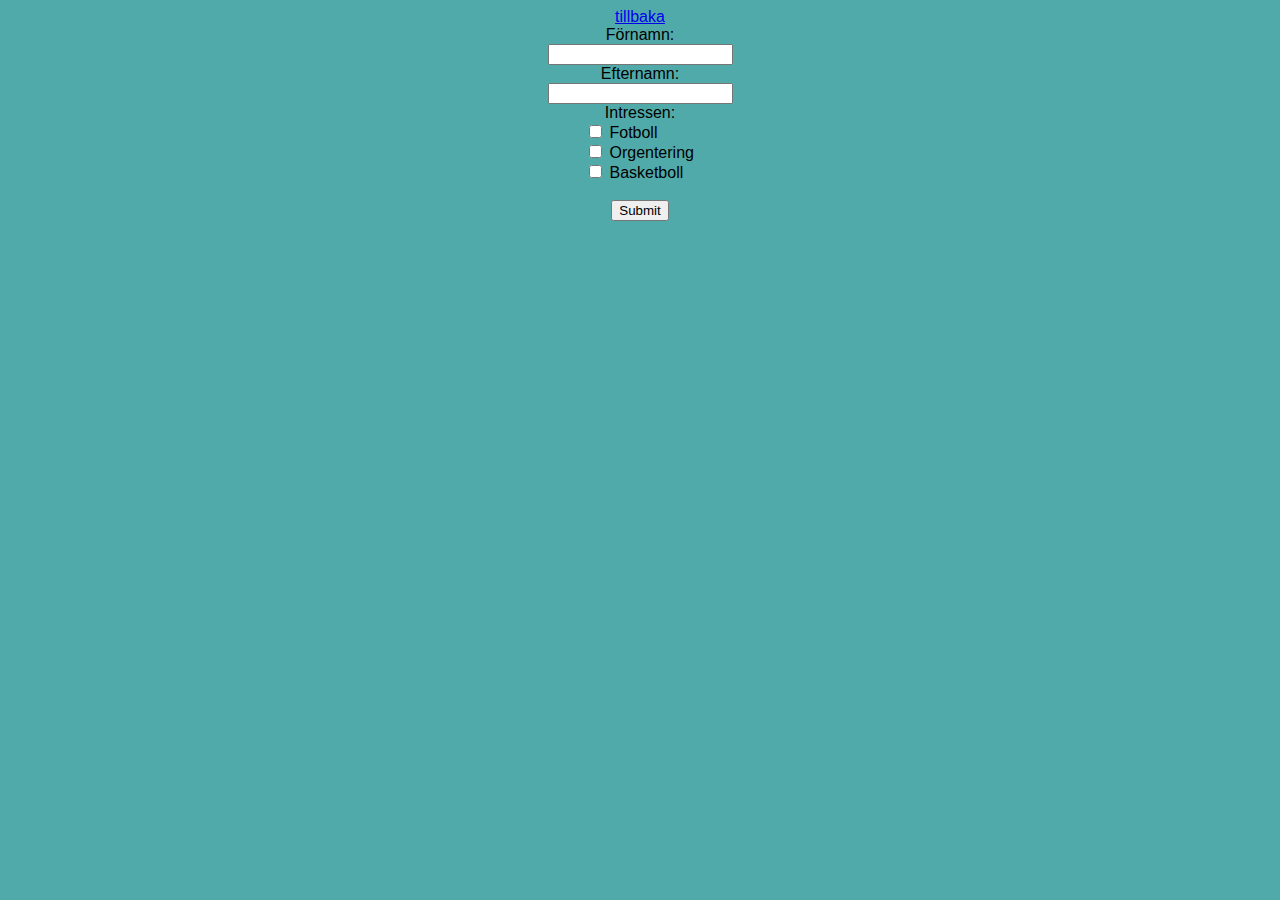
<file: dejting-formular.html>
<!DOCTYPE html>
<html lang="en">
<head>
    <meta charset="UTF-8">
    <meta http-equiv="X-UA-Compatible" content="IE=edge">
    <meta name="viewport" content="width=device-width, initial-scale=1.0">
    <title>Dejting - Formulär</title>
    <link rel="stylesheet" href="styles.css">
</head>
<body>
    <nav>

<a href="index.html">tillbaka</a>

    </nav>
    
    <form action="/action_page.php">
       
               
          
            <label for="fname">Förnamn:</label><br>
            <input type="text" id="fname" name="fname"><br>
            <label for="lname">Efternamn:</label><br>
            <input type="text" id="lname" name="lname">
            
          

    

    <br>

    
      Intressen:
      <br>
        <section style="background-color: #51AAAA; text-align: left; width:110px; margin:auto;">
        <input type="checkbox" id="fotboll" name="fotboll">
        <label for="fotboll"> Fotboll</label><br>
        <input type="checkbox" id="Orgentering" name="Orgentering">
        <label for="Orgentering"> Orgentering</label><br>
        <input type="checkbox" id="Basketboll" name="Basketboll">
        <label for="Basketboll"> Basketboll</label>
      </section>
      <br>

        <input type="submit" value="Submit">
      </form>

</body>
</html>
</file>
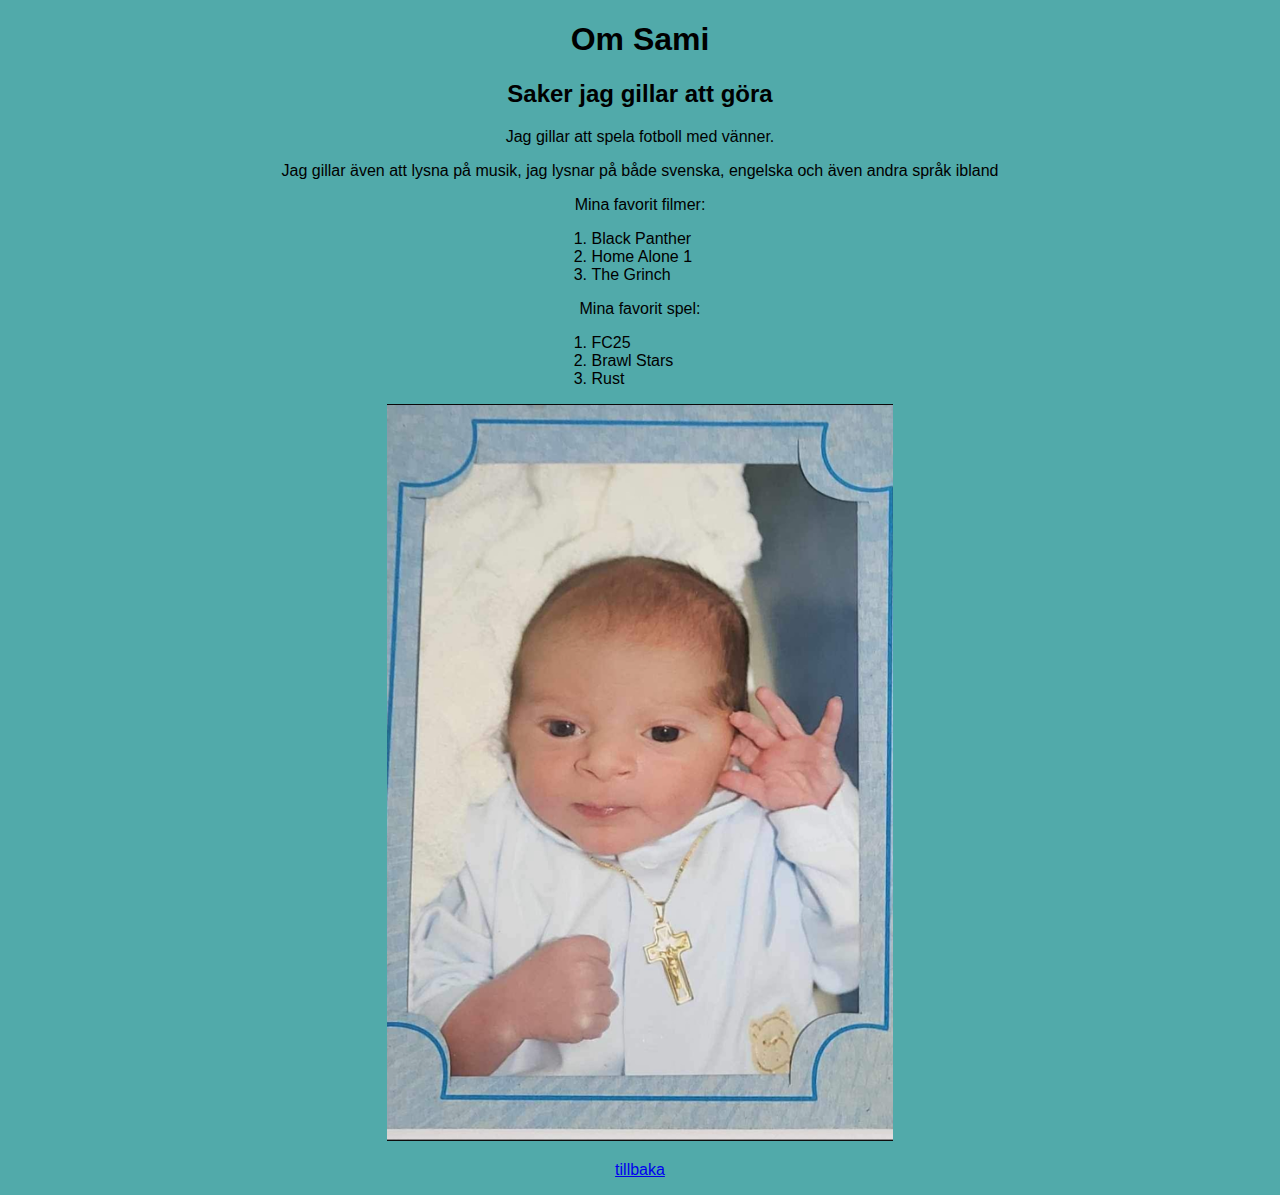
<file: om-mig.html>
<!DOCTYPE html>
<html lang="sv">
<head>
    <meta charset="UTF-8">
    <title>Om Mig</title>
    <link rel="stylesheet" href="styles.css">
</head>
<body>
    <h1>Om Sami </h1>
    <h2>Saker jag gillar att göra </h2>
    <p>Jag gillar att spela fotboll med vänner.</p>
    <p>Jag gillar även att lysna på musik, jag lysnar på både svenska, engelska och även andra språk ibland </p>
    <p>Mina favorit filmer: </p>
    <ol>
        <li>Black Panther</li>
        <li>Home Alone 1</li>
        <li>The Grinch</li>
    </ol>
    <p>Mina favorit spel:</p>
    <ol>
        <li>FC25</li>
        <li>Brawl Stars</li>
        <li>Rust</li>
    </ol>
    <img src="mig.jpg" alt="Min Bild" style="max-width: 40%;">

    <p><a href="index.html">tillbaka</a></p>
</body>


</html>
</file>
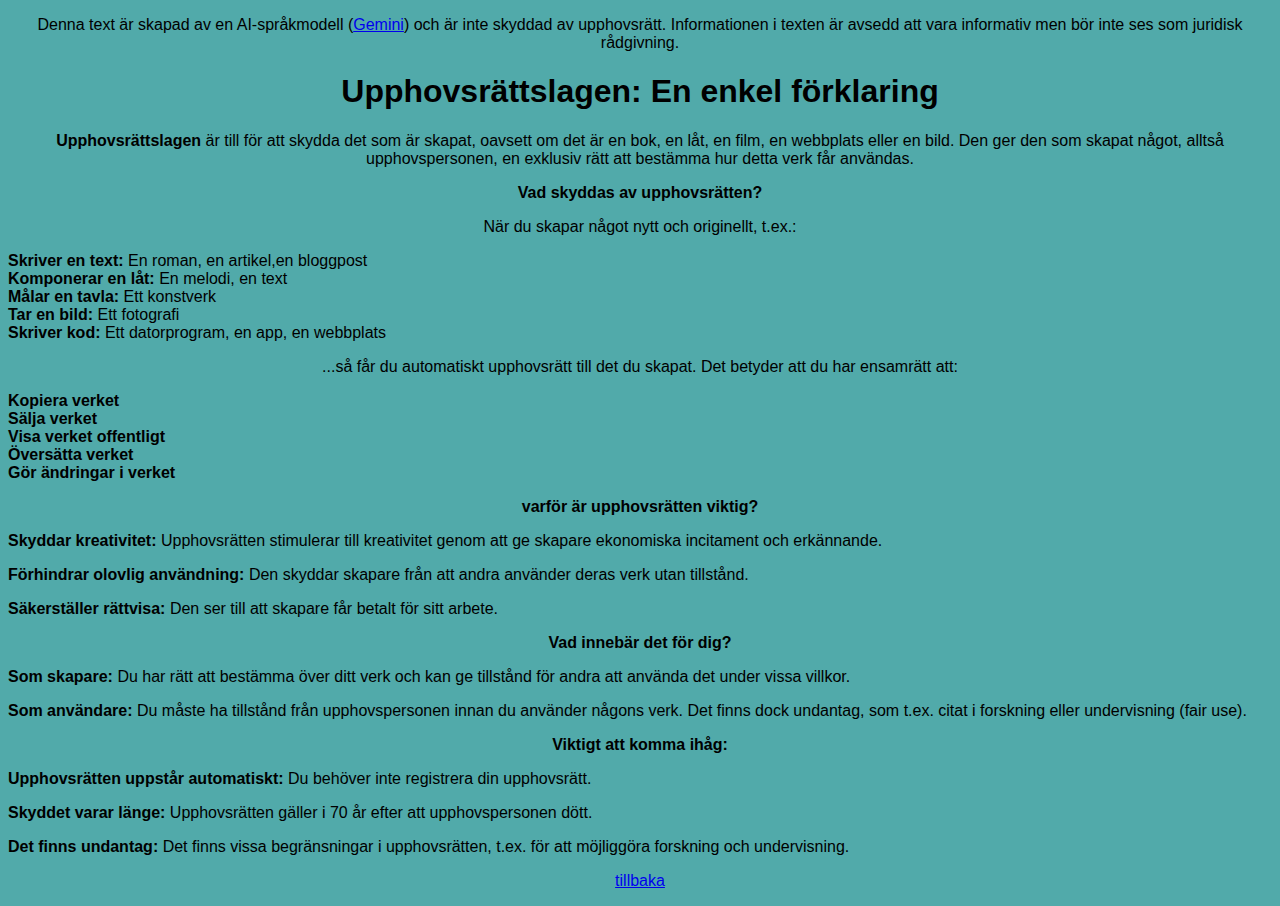
<file: upphovsratten.html>
<!DOCTYPE html>
<!-- saved from url=(0069)https://ntisod.github.io/wutv1test-Klivaren0mar/upphovsr%C3%A4tt.html -->
<html lang="sv"><head><meta http-equiv="Content-Type" content="text/html; charset=UTF-8">
    
    <meta http-equiv="X-UA-Compatible" content="IE=edge">
    <meta name="viewport" content="width=device-width, initial-scale=1.0">
    <title>Upphovsrätten</title>
    <link rel="stylesheet" href="styles.css">
<style type="text/css" id="tts-styles">[data-tts-block-id].tts-active {background: rgba(206, 225, 255, 0.9) !important;} [data-tts-sentence-id].tts-active {background: rgba(0, 89, 191, 0.7) !important;}</style></head>
<body>
   <p> Denna text är skapad av en AI-språkmodell (<a href="https://gemini.google.com/app">Gemini</a>) och är inte skyddad av upphovsrätt. Informationen i texten är avsedd att vara informativ men bör inte ses som juridisk rådgivning.</p>
  
<h1>Upphovsrättslagen: En enkel förklaring </h1>

<strong>Upphovsrättslagen </strong> är till för att skydda det som är skapat, oavsett om det är en bok, en låt, en film, en webbplats eller en bild. Den ger den som skapat något, alltså upphovspersonen, en exklusiv rätt att
bestämma hur detta verk får användas. <p></p>



<strong>Vad skyddas av upphovsrätten? </strong>
<p></p>

<p>När du skapar något nytt och originellt, t.ex.:</p>

<ol></ol>
    <li><strong> Skriver en text:</strong> En roman, en artikel,en bloggpost</li>
<li> <strong>Komponerar en låt:</strong> En melodi, en text</li>
<li><strong>Målar en tavla:</strong> Ett konstverk</li>
<li><strong>Tar en bild:</strong> Ett fotografi</li>
<li> <strong> Skriver kod:</strong> Ett datorprogram, en app, en webbplats</li>


<p>...så får du automatiskt upphovsrätt till det du skapat. Det betyder att du har ensamrätt att:</p>

<strong>
<ol></ol>
<li>Kopiera verket</li>
<li>Sälja verket</li>
<li>Visa verket offentligt</li>
<li>Översätta verket</li>
<li>Gör ändringar i verket</li>

</strong>

<p></p>
<strong>varför är upphovsrätten viktig?</strong>
<p></p>


<ol></ol> 
<li><strong>Skyddar kreativitet:</strong> Upphovsrätten stimulerar till kreativitet genom att ge skapare ekonomiska incitament och erkännande.</li>

<strong>
<ol></ol>
</strong><li><strong>
Förhindrar olovlig användning:</strong> Den skyddar skapare från att andra använder deras verk utan tillstånd.</li>

<strong>
    <ol></ol>
    </strong><li><strong>
Säkerställer rättvisa:</strong> Den ser till att skapare får betalt för sitt arbete.</li>
<p></p>
<p></p>
<strong>Vad innebär det för dig?</strong>
<p></p>

<ol></ol>
<li>
<strong>Som skapare:</strong> Du har rätt att bestämma över ditt verk och kan ge tillstånd för andra att använda det under vissa villkor.</li>

<ol></ol>
<li>
<strong>Som användare:</strong> Du måste ha tillstånd från upphovspersonen innan du använder någons verk. Det finns dock undantag, som t.ex. citat i forskning eller undervisning (fair use).</li>

<p></p>
<strong>Viktigt att komma ihåg:</strong>
<p></p>
<ol></ol>
<li><strong>Upphovsrätten uppstår automatiskt:</strong> Du behöver inte registrera din upphovsrätt.</li>

<p></p>
<ol></ol>
<li>
<strong>Skyddet varar länge:</strong> Upphovsrätten gäller i 70 år efter att upphovspersonen dött.</li>

<p></p>
<ol></ol>
<li>
<strong>Det finns undantag:</strong> Det finns vissa begränsningar i upphovsrätten, t.ex. för att möjliggöra forskning och undervisning.</li>

<p><a href="index.html">tillbaka</a></p>







 
</body></html>
</file>
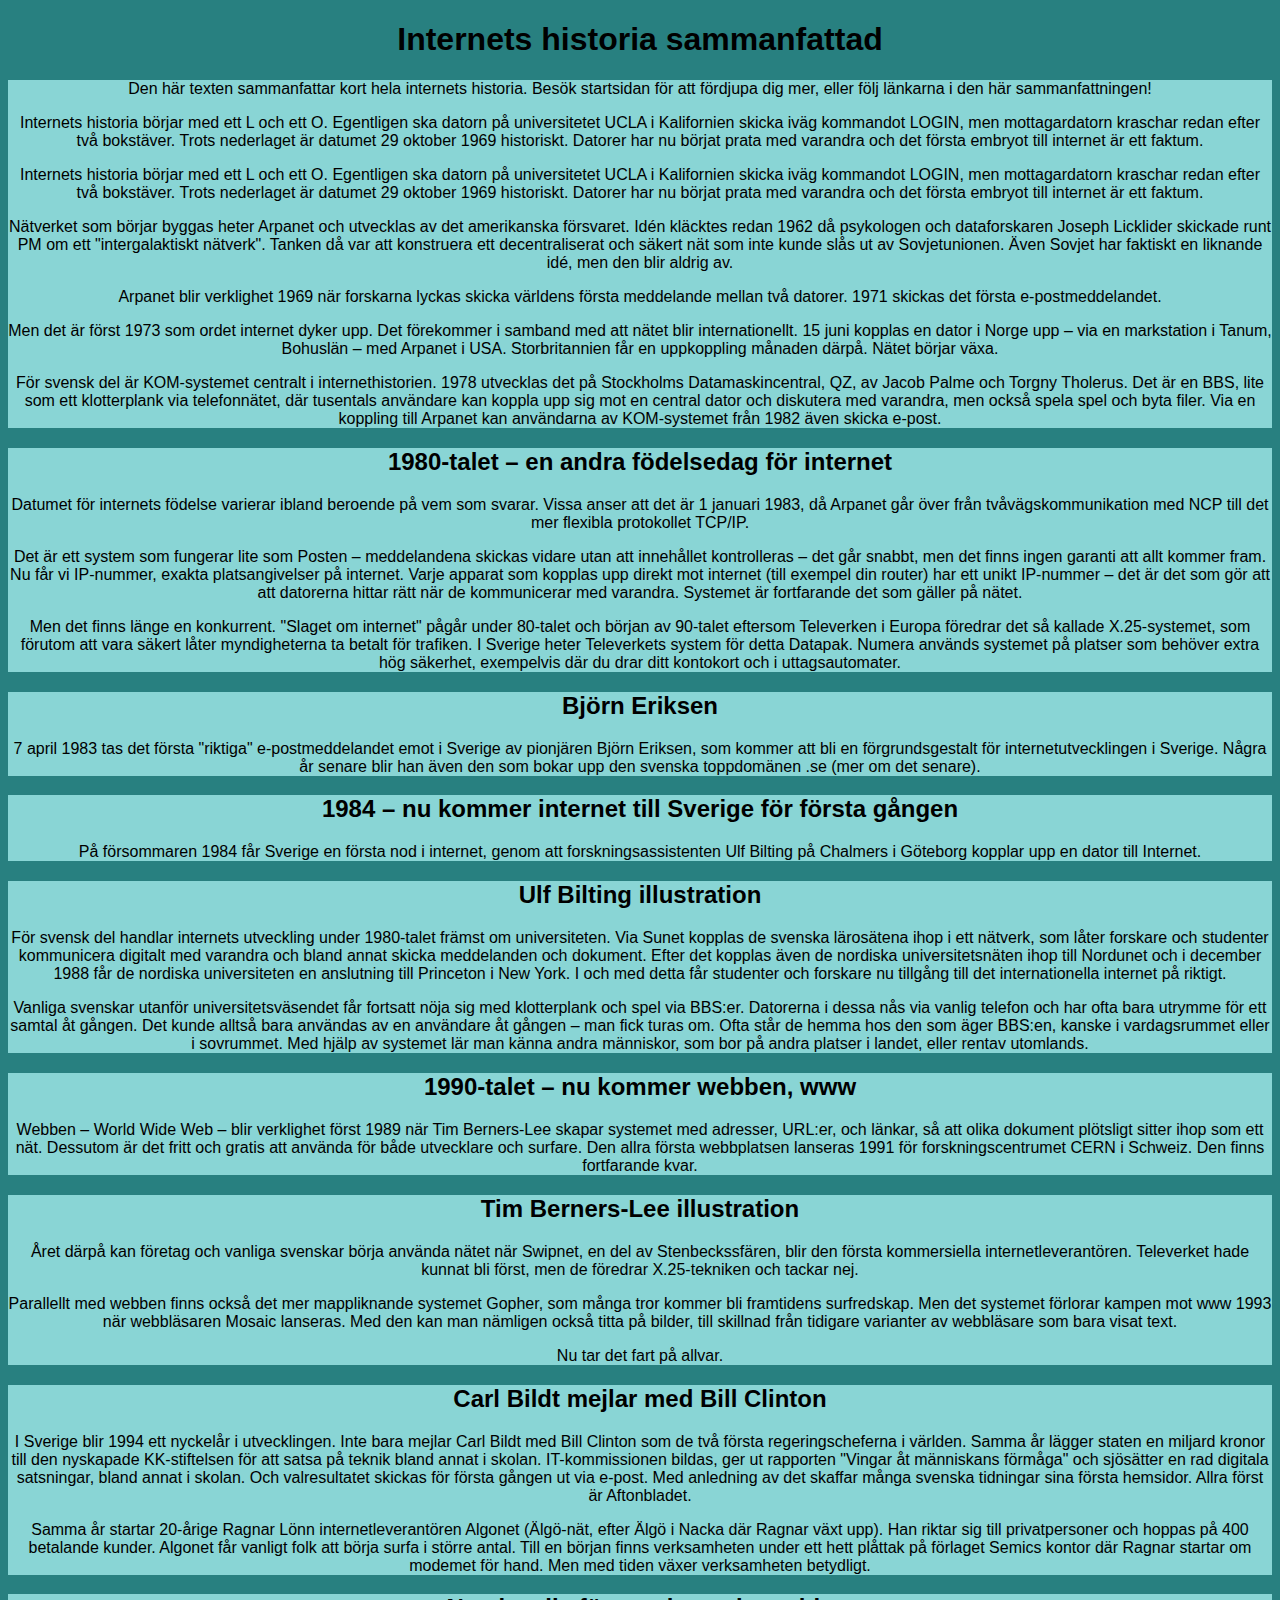
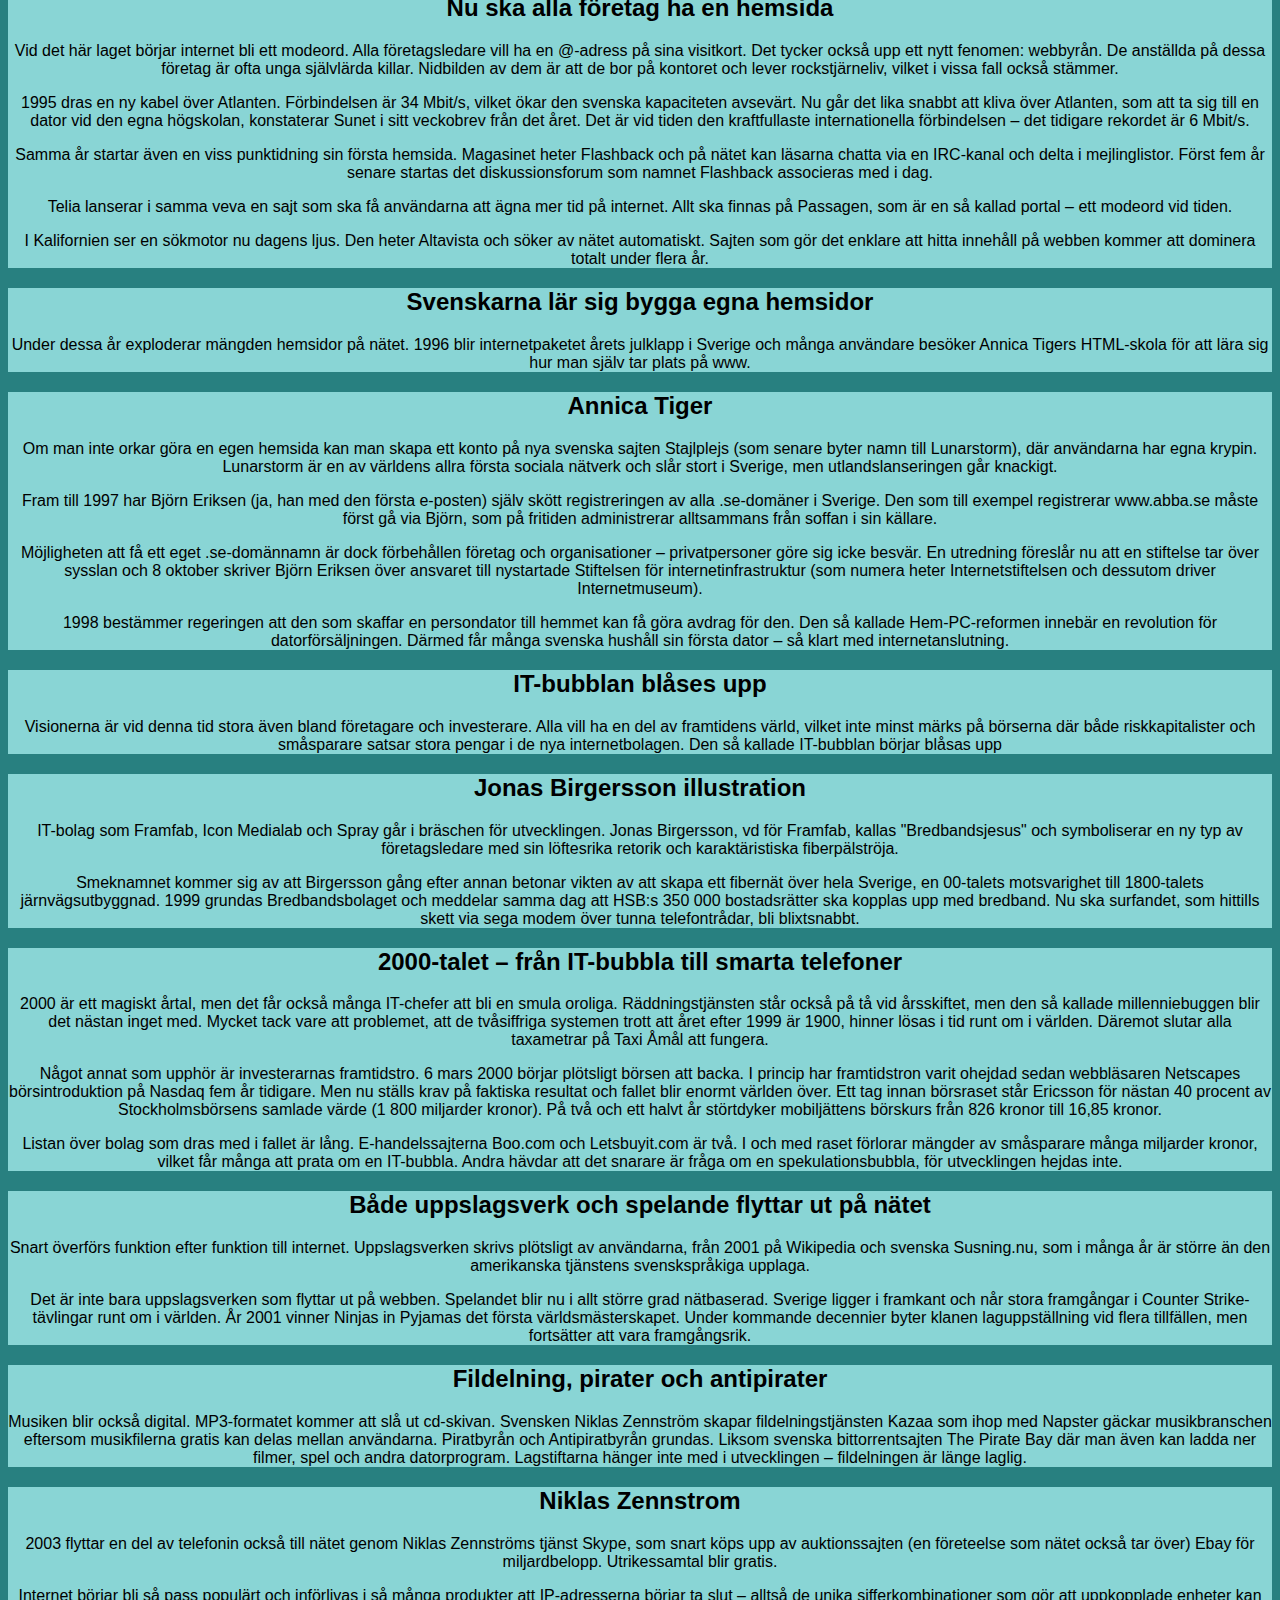
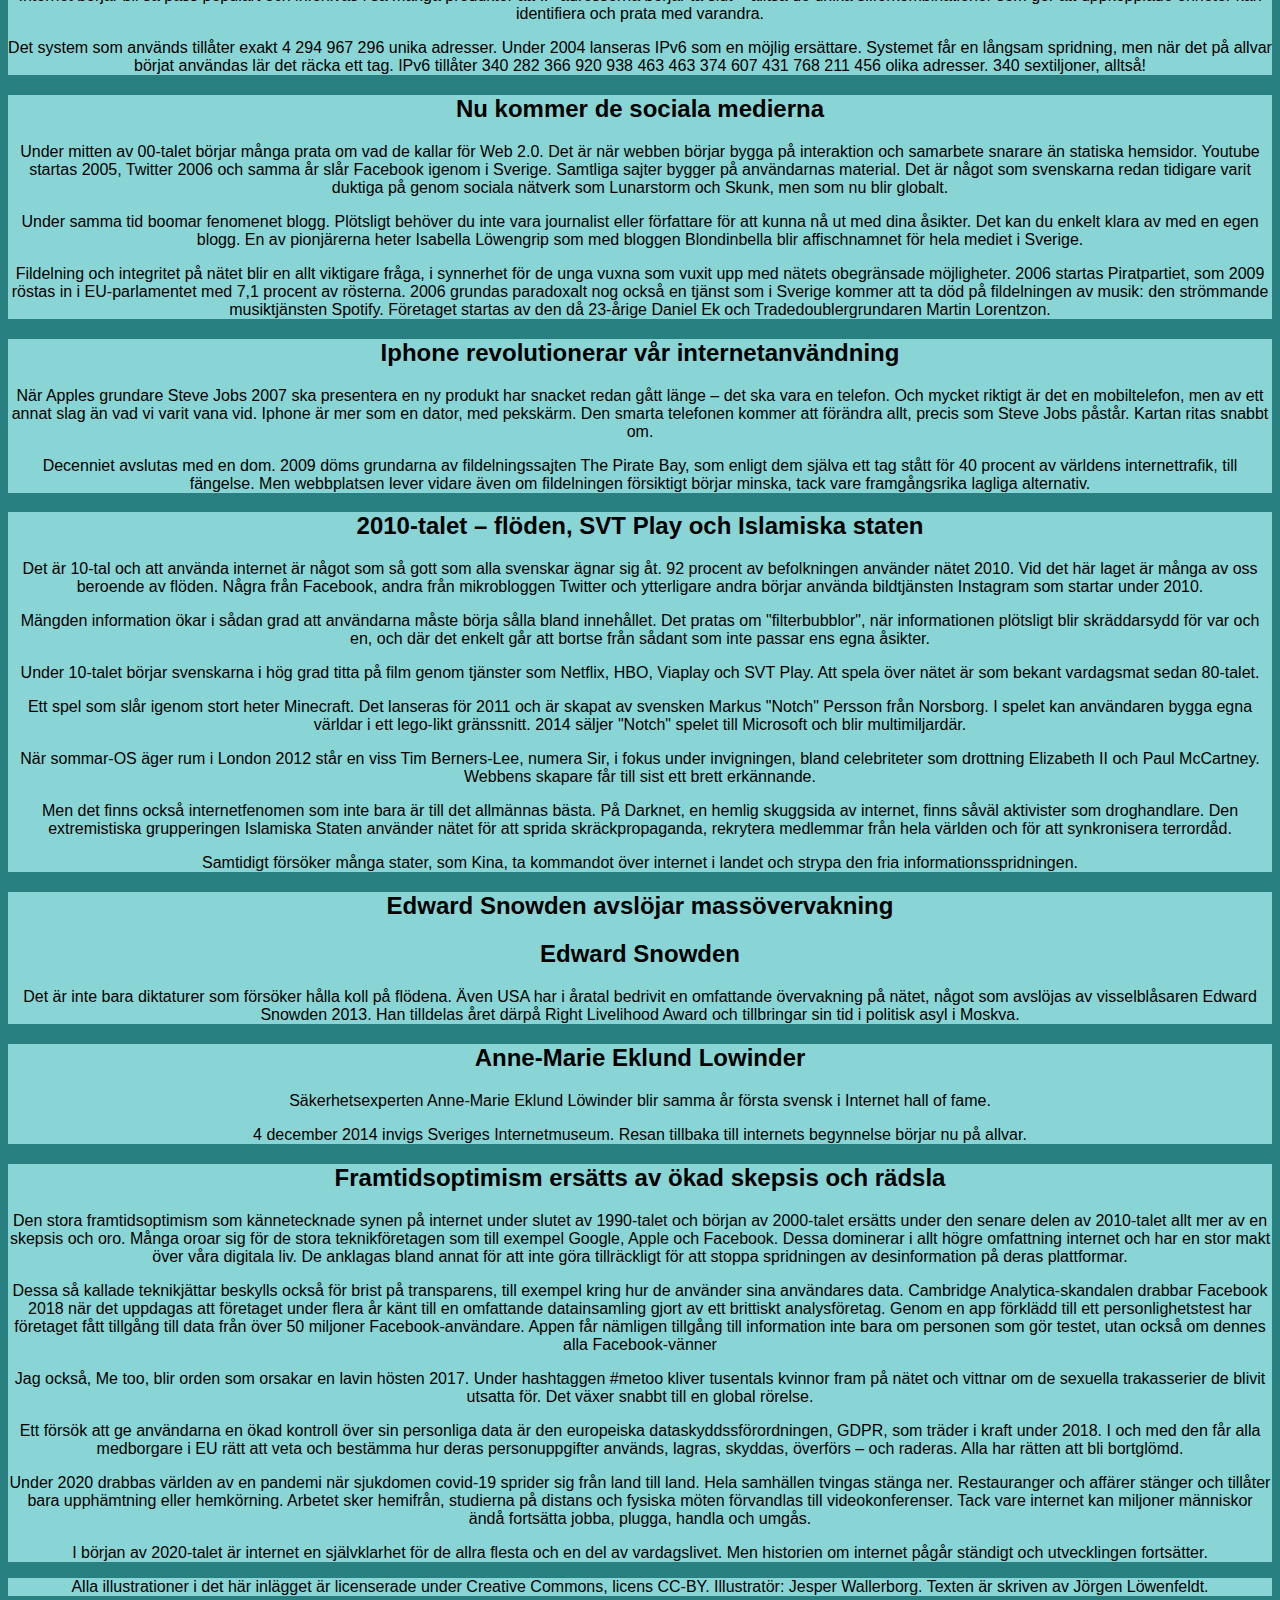
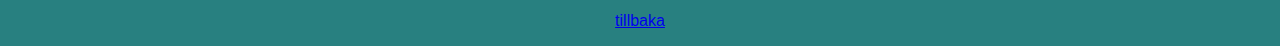
<file: webbenshistoria.html>
<!DOCTYPE html>
<html lang="sv">
<head>
    <meta charset="UTF-8">
    <meta http-equiv="X-UA-Compatible" content="IE=edge">
    <meta name="viewport" content="width=device-width, initial-scale=1.0">
    <title>Document</title>
    <link rel="stylesheet" href="styles.css">
</head>
<body class="bakground">
    <header>
        <h1>Internets historia sammanfattad</h1>
    </header>
    <section>
        <p>Den här texten sammanfattar kort hela internets historia. Besök startsidan för att fördjupa dig mer, eller följ länkarna i den här sammanfattningen!</p>
        <p>Internets historia börjar med ett L och ett O. Egentligen ska datorn på universitetet UCLA i Kalifornien skicka iväg kommandot LOGIN, men mottagardatorn kraschar redan efter två bokstäver. Trots nederlaget är datumet 29 oktober 1969 historiskt. Datorer har nu börjat prata med varandra och det första embryot till internet är ett faktum.</p>
        <p>Internets historia börjar med ett L och ett O. Egentligen ska datorn på universitetet UCLA i Kalifornien skicka iväg kommandot LOGIN, men mottagardatorn kraschar redan efter två bokstäver. Trots nederlaget är datumet 29 oktober 1969 historiskt. Datorer har nu börjat prata med varandra och det första embryot till internet är ett faktum.</p>

<p>
 Nätverket som börjar byggas heter Arpanet och utvecklas av det amerikanska försvaret. Idén kläcktes redan 1962 då psykologen och dataforskaren Joseph Licklider skickade runt PM om ett "intergalaktiskt nätverk". Tanken då var att konstruera ett decentraliserat och säkert nät som inte kunde slås ut av Sovjetunionen. Även Sovjet har faktiskt en liknande idé, men den blir aldrig av.
</p>

    <p>Arpanet blir verklighet 1969 när forskarna lyckas skicka världens första meddelande mellan två datorer. 1971 skickas det första e-postmeddelandet.</p>

    <p>Men det är först 1973 som ordet internet dyker upp. Det förekommer i samband med att nätet blir internationellt. 15 juni kopplas en dator i Norge upp – via en markstation i Tanum, Bohuslän ­– med Arpanet i USA. Storbritannien får en uppkoppling månaden därpå. Nätet börjar växa.</p>

    <p>För svensk del är KOM-systemet centralt i internethistorien. 1978 utvecklas det på Stockholms Datamaskincentral, QZ, av Jacob Palme och Torgny Tholerus. Det är en BBS, lite som ett klotterplank via telefonnätet, där tusentals användare kan koppla upp sig mot en central dator och diskutera med varandra, men också spela spel och byta filer. Via en koppling till Arpanet kan användarna av KOM-systemet från 1982 även skicka e-post.</p>
</section>

<section>
    <h2>1980-talet – en andra födelsedag för internet</h2>
    <p>Datumet för internets födelse varierar ibland beroende på vem som svarar. Vissa anser att det är 1 januari 1983, då Arpanet går över från tvåvägskommunikation med NCP till det mer flexibla protokollet TCP/IP.</p>

    <p>Det är ett system som fungerar lite som Posten – meddelandena skickas vidare utan att innehållet kontrolleras – det går snabbt, men det finns ingen garanti att allt kommer fram. Nu får vi IP-nummer, exakta platsangivelser på internet. Varje apparat som kopplas upp direkt mot internet (till exempel din router) har ett unikt IP-nummer – det är det som gör att att datorerna hittar rätt när de kommunicerar med varandra. Systemet är fortfarande det som gäller på nätet.</p>

    <p>Men det finns länge en konkurrent. "Slaget om internet" pågår under 80-talet och början av 90-talet eftersom Televerken i Europa föredrar det så kallade X.25-systemet, som förutom att vara säkert låter myndigheterna ta betalt för trafiken. I Sverige heter Televerkets system för detta Datapak. Numera används systemet på platser som behöver extra hög säkerhet, exempelvis där du drar ditt kontokort och i uttagsautomater.</p>
</section>

<section>
    <h2>Björn Eriksen</h2>
    <p>7 april 1983 tas det första "riktiga" e-postmeddelandet emot i Sverige av pionjären Björn Eriksen, som kommer att bli en förgrundsgestalt för internetutvecklingen i Sverige. Några år senare blir han även den som bokar upp den svenska toppdomänen .se (mer om det senare).</p>
</section>

<section>
    <h2>1984 – nu kommer internet till Sverige för första gången</h2>
<p>På försommaren 1984 får Sverige en första nod i internet, genom att forskningsassistenten Ulf Bilting på Chalmers i Göteborg kopplar upp en dator till Internet.
</p>
</section>

<section>
    <h2>Ulf Bilting illustration
    </h2>
    <p>För svensk del handlar internets utveckling under 1980-talet främst om universiteten. Via Sunet kopplas de svenska lärosätena ihop i ett nätverk, som låter forskare och studenter kommunicera digitalt med varandra och bland annat skicka meddelanden och dokument. Efter det kopplas även de nordiska universitetsnäten ihop till Nordunet och i december 1988 får de nordiska universiteten en anslutning till Princeton i New York. I och med detta får studenter och forskare nu tillgång till det internationella internet på riktigt.
    </p>

    <p>Vanliga svenskar utanför universitetsväsendet får fortsatt nöja sig med klotterplank och spel via BBS:er. Datorerna i dessa nås via vanlig telefon och har ofta bara utrymme för ett samtal åt gången. Det kunde alltså bara användas av en användare åt gången – man fick turas om. Ofta står de hemma hos den som äger BBS:en, kanske i vardagsrummet eller i sovrummet. Med hjälp av systemet lär man känna andra människor, som bor på andra platser i landet, eller rentav utomlands.
    </p>
</section>

<section>
    <h2>1990-talet – nu kommer webben, www
    </h2>
    <p>Webben – World Wide Web – blir verklighet först 1989 när Tim Berners-Lee skapar systemet med adresser, URL:er, och länkar, så att olika dokument plötsligt sitter ihop som ett nät. Dessutom är det fritt och gratis att använda för både utvecklare och surfare. Den allra första webbplatsen lanseras 1991 för forskningscentrumet CERN i Schweiz. Den finns fortfarande kvar.
    </p>
</section>

<section>
    <h2>Tim Berners-Lee illustration
    </h2>
<p>Året därpå kan företag och vanliga svenskar börja använda nätet när Swipnet, en del av Stenbeckssfären, blir den första kommersiella internetleverantören. Televerket hade kunnat bli först, men de föredrar X.25-tekniken och tackar nej.
</p>

    <p>Parallellt med webben finns också det mer mappliknande systemet Gopher, som många tror kommer bli framtidens surfredskap. Men det systemet förlorar kampen mot www 1993 när webbläsaren Mosaic lanseras. Med den kan man nämligen också titta på bilder, till skillnad från tidigare varianter av webbläsare som bara visat text.
    </p>

    <p>Nu tar det fart på allvar.
    </p>
</section>

<section>
    <h2>Carl Bildt mejlar med Bill Clinton
    </h2>
    <p>I Sverige blir 1994 ett nyckelår i utvecklingen. Inte bara mejlar Carl Bildt med Bill Clinton som de två första regeringscheferna i världen. Samma år lägger staten en miljard kronor till den nyskapade KK-stiftelsen för att satsa på teknik bland annat i skolan. IT-kommissionen bildas, ger ut rapporten "Vingar åt människans förmåga" och sjösätter en rad digitala satsningar, bland annat i skolan. Och valresultatet skickas för första gången ut via e-post. Med anledning av det skaffar många svenska tidningar sina första hemsidor. Allra först är Aftonbladet.
    </p>

    <p>Samma år startar 20-årige Ragnar Lönn internetleverantören Algonet (Älgö-nät, efter Älgö i Nacka där Ragnar växt upp). Han riktar sig till privatpersoner och hoppas på 400 betalande kunder. Algonet får vanligt folk att börja surfa i större antal. Till en början finns verksamheten under ett hett plåttak på förlaget Semics kontor där Ragnar startar om modemet för hand. Men med tiden växer verksamheten betydligt.
    </p>
</section>

<section>
    <h2>Nu ska alla företag ha en hemsida
    </h2>
    <p>Vid det här laget börjar internet bli ett modeord. Alla företagsledare vill ha en @-adress på sina visitkort. Det tycker också upp ett nytt fenomen: webbyrån. De anställda på dessa företag är ofta unga självlärda killar. Nidbilden av dem är att de bor på kontoret och lever rockstjärneliv, vilket i vissa fall också stämmer.
    </p>

    <p>1995 dras en ny kabel över Atlanten. Förbindelsen är 34 Mbit/s, vilket ökar den svenska kapaciteten avsevärt. Nu går det lika snabbt att kliva över Atlanten, som att ta sig till en dator vid den egna högskolan, konstaterar Sunet i sitt veckobrev från det året. Det är vid tiden den kraftfullaste internationella förbindelsen – det tidigare rekordet är 6 Mbit/s.
    </p>

    <p>Samma år startar även en viss punktidning sin första hemsida. Magasinet heter Flashback och på nätet kan läsarna chatta via en IRC-kanal och delta i mejlinglistor. Först fem år senare startas det diskussionsforum som namnet Flashback associeras med i dag.
    </p>

    <p>Telia lanserar i samma veva en sajt som ska få användarna att ägna mer tid på internet. Allt ska finnas på Passagen, som är en så kallad portal – ett modeord vid tiden.
    </p>

    <p>I Kalifornien ser en sökmotor nu dagens ljus. Den heter Altavista och söker av nätet automatiskt. Sajten som gör det enklare att hitta innehåll på webben kommer att dominera totalt under flera år.
    </p>
</section>

<section>
    <h2>Svenskarna lär sig bygga egna hemsidor
    </h2>
<p>Under dessa år exploderar mängden hemsidor på nätet. 1996 blir internetpaketet årets julklapp i Sverige och många användare besöker Annica Tigers HTML-skola för att lära sig hur man själv tar plats på www.
</p>
</section>

<section>
<h2>Annica Tiger
</h2>
<p>Om man inte orkar göra en egen hemsida kan man skapa ett konto på nya svenska sajten Stajlplejs (som senare byter namn till Lunarstorm), där användarna har egna krypin. Lunarstorm är en av världens allra första sociala nätverk och slår stort i Sverige, men utlandslanseringen går knackigt.
</p>

    <p>Fram till 1997 har Björn Eriksen (ja, han med den första e-posten) själv skött registreringen av alla .se-domäner i Sverige. Den som till exempel registrerar www.abba.se måste först gå via Björn, som på fritiden administrerar alltsammans från soffan i sin källare.
    </p>

    <p>Möjligheten att få ett eget .se-domännamn är dock förbehållen företag och organisationer – privatpersoner göre sig icke besvär. En utredning föreslår nu att en stiftelse tar över sysslan och 8 oktober skriver Björn Eriksen över ansvaret till nystartade Stiftelsen för internetinfrastruktur (som numera heter Internetstiftelsen och dessutom driver Internetmuseum).
    </p>

    <p>1998 bestämmer regeringen att den som skaffar en persondator till hemmet kan få göra avdrag för den. Den så kallade Hem-PC-reformen innebär en revolution för datorförsäljningen. Därmed får många svenska hushåll sin första dator – så klart med internetanslutning.
    </p>
</section>

<section>
    <h2>IT-bubblan blåses upp
    </h2>
    <p>Visionerna är vid denna tid stora även bland företagare och investerare. Alla vill ha en del av framtidens värld, vilket inte minst märks på börserna där både riskkapitalister och småsparare satsar stora pengar i de nya internetbolagen. Den så kallade IT-bubblan börjar blåsas upp</p>
</section>

<section>
    <h2>Jonas Birgersson illustration
    </h2>
    <p>IT-bolag som Framfab, Icon Medialab och Spray går i bräschen för utvecklingen. Jonas Birgersson, vd för Framfab, kallas "Bredbandsjesus" och symboliserar en ny typ av företagsledare med sin löftesrika retorik och karaktäristiska fiberpälströja.
    </p>

<p>Smeknamnet kommer sig av att Birgersson gång efter annan betonar vikten av att skapa ett fibernät över hela Sverige, en 00-talets motsvarighet till 1800-talets järnvägsutbyggnad. 1999 grundas Bredbandsbolaget och meddelar samma dag att HSB:s 350 000 bostadsrätter ska kopplas upp med bredband. Nu ska surfandet, som hittills skett via sega modem över tunna telefontrådar, bli blixtsnabbt.
</p>
</section>

<section>
<h2>2000-talet ­– från IT-bubbla till smarta telefoner
</h2>
<p>2000 är ett magiskt årtal, men det får också många IT-chefer att bli en smula oroliga. Räddningstjänsten står också på tå vid årsskiftet, men den så kallade millenniebuggen blir det nästan inget med. Mycket tack vare att problemet, att de tvåsiffriga systemen trott att året efter 1999 är 1900, hinner lösas i tid runt om i världen. Däremot slutar alla taxametrar på Taxi Åmål att fungera.
</p>

<p>Något annat som upphör är investerarnas framtidstro. 6 mars 2000 börjar plötsligt börsen att backa. I princip har framtidstron varit ohejdad sedan webbläsaren Netscapes börsintroduktion på Nasdaq fem år tidigare. Men nu ställs krav på faktiska resultat och fallet blir enormt världen över. Ett tag innan börsraset står Ericsson för nästan 40 procent av Stockholmsbörsens samlade värde (1 800 miljarder kronor). På två och ett halvt år störtdyker mobiljättens börskurs från 826 kronor till 16,85 kronor.
</p>

<p>Listan över bolag som dras med i fallet är lång. E-handelssajterna Boo.com och Letsbuyit.com är två. I och med raset förlorar mängder av småsparare många miljarder kronor, vilket får många att prata om en IT-bubbla. Andra hävdar att det snarare är fråga om en spekulationsbubbla, för utvecklingen hejdas inte.
</p>
</section>

<section>
<h2>Både uppslagsverk och spelande flyttar ut på nätet
</h2>
<p>Snart överförs funktion efter funktion till internet. Uppslagsverken skrivs plötsligt av användarna, från 2001 på Wikipedia och svenska Susning.nu, som i många år är större än den amerikanska tjänstens svenskspråkiga upplaga.
</p>

<p>Det är inte bara uppslagsverken som flyttar ut på webben. Spelandet blir nu i allt större grad nätbaserad. Sverige ligger i framkant och når stora framgångar i Counter Strike-tävlingar runt om i världen. År 2001 vinner Ninjas in Pyjamas det första världsmästerskapet. Under kommande decennier byter klanen laguppställning vid flera tillfällen, men fortsätter att vara framgångsrik.
</p>
</section>

<section>
<h2>Fildelning, pirater och antipirater
</h2>
<p>Musiken blir också digital. MP3-formatet kommer att slå ut cd-skivan. Svensken Niklas Zennström skapar fildelningstjänsten Kazaa som ihop med Napster gäckar musikbranschen eftersom musikfilerna gratis kan delas mellan användarna. Piratbyrån och Antipiratbyrån grundas. Liksom svenska bittorrentsajten The Pirate Bay där man även kan ladda ner filmer, spel och andra datorprogram. Lagstiftarna hänger inte med i utvecklingen – fildelningen är länge laglig.
</p>
</section>

<section>
<h2>Niklas Zennstrom
</h2>
<p>2003 flyttar en del av telefonin också till nätet genom Niklas Zennströms tjänst Skype, som snart köps upp av auktionssajten (en företeelse som nätet också tar över) Ebay för miljardbelopp. Utrikessamtal blir gratis.
</p>

<p>Internet börjar bli så pass populärt och införlivas i så många produkter att IP-adresserna börjar ta slut – alltså de unika sifferkombinationer som gör att uppkopplade enheter kan identifiera och prata med varandra.
</p>

<p>Det system som används tillåter exakt 4 294 967 296 unika adresser. Under 2004 lanseras IPv6 som en möjlig ersättare. Systemet får en långsam spridning, men när det på allvar börjat användas lär det räcka ett tag. IPv6 tillåter 340 282 366 920 938 463 463 374 607 431 768 211 456 olika adresser. 340 sextiljoner, alltså!
</p>
</section>

<section>
<h2>Nu kommer de sociala medierna
</h2>
<p>Under mitten av 00-talet börjar många prata om vad de kallar för Web 2.0. Det är när webben börjar bygga på interaktion och samarbete snarare än statiska hemsidor. Youtube startas 2005, Twitter 2006 och samma år slår Facebook igenom i Sverige. Samtliga sajter bygger på användarnas material. Det är något som svenskarna redan tidigare varit duktiga på genom sociala nätverk som Lunarstorm och Skunk, men som nu blir globalt.
</p>

<p>Under samma tid boomar fenomenet blogg. Plötsligt behöver du inte vara journalist eller författare för att kunna nå ut med dina åsikter. Det kan du enkelt klara av med en egen blogg. En av pionjärerna heter Isabella Löwengrip som med bloggen Blondinbella blir affischnamnet för hela mediet i Sverige.
</p>

<p>Fildelning och integritet på nätet blir en allt viktigare fråga, i synnerhet för de unga vuxna som vuxit upp med nätets obegränsade möjligheter. 2006 startas Piratpartiet, som 2009 röstas in i EU-parlamentet med 7,1 procent av rösterna. 2006 grundas paradoxalt nog också en tjänst som i Sverige kommer att ta död på fildelningen av musik: den strömmande musiktjänsten Spotify. Företaget startas av den då 23-årige Daniel Ek och Tradedoublergrundaren Martin Lorentzon.
</p>
</section>

<section>
<h2>Iphone revolutionerar vår internetanvändning
</h2>
<p>När Apples grundare Steve Jobs 2007 ska presentera en ny produkt har snacket redan gått länge – det ska vara en telefon. Och mycket riktigt är det en mobiltelefon, men av ett annat slag än vad vi varit vana vid. Iphone är mer som en dator, med pekskärm. Den smarta telefonen kommer att förändra allt, precis som Steve Jobs påstår. Kartan ritas snabbt om.
</p>

    <p>Decenniet avslutas med en dom. 2009 döms grundarna av fildelningssajten The Pirate Bay, som enligt dem själva ett tag stått för 40 procent av världens internettrafik, till fängelse. Men webbplatsen lever vidare även om fildelningen försiktigt börjar minska, tack vare framgångsrika lagliga alternativ.
    </p>
</section>

<section>
    <h2>2010-talet ­– flöden, SVT Play och Islamiska staten
    </h2>

<p>Det är 10-tal och att använda internet är något som så gott som alla svenskar ägnar sig åt. 92 procent av befolkningen använder nätet 2010. Vid det här laget är många av oss beroende av flöden. Några från Facebook, andra från mikrobloggen Twitter och ytterligare andra börjar använda bildtjänsten Instagram som startar under 2010.
</p>

    <p>Mängden information ökar i sådan grad att användarna måste börja sålla bland innehållet. Det pratas om "filterbubblor", när informationen plötsligt blir skräddarsydd för var och en, och där det enkelt går att bortse från sådant som inte passar ens egna åsikter.
    </p>

    <p>Under 10-talet börjar svenskarna i hög grad titta på film genom tjänster som Netflix, HBO, Viaplay och SVT Play. Att spela över nätet är som bekant vardagsmat sedan 80-talet.
    </p>

<p>Ett spel som slår igenom stort heter Minecraft. Det lanseras för 2011 och är skapat av svensken Markus "Notch" Persson från Norsborg. I spelet kan användaren bygga egna världar i ett lego-likt gränssnitt. 2014 säljer "Notch" spelet till Microsoft och blir multimiljardär.
</p>

<p>När sommar-OS äger rum i London 2012 står en viss Tim Berners-Lee, numera Sir, i fokus under invigningen, bland celebriteter som drottning Elizabeth II och Paul McCartney. Webbens skapare får till sist ett brett erkännande.
</p>

<p>Men det finns också internetfenomen som inte bara är till det allmännas bästa. På Darknet, en hemlig skuggsida av internet, finns såväl aktivister som droghandlare. Den extremistiska grupperingen Islamiska Staten använder nätet för att sprida skräckpropaganda, rekrytera medlemmar från hela världen och för att synkronisera terrordåd.
</p>

<p>Samtidigt försöker många stater, som Kina, ta kommandot över internet i landet och strypa den fria informationsspridningen.
</p>
</section>

<section>
<h2>Edward Snowden avslöjar massövervakning
</h2>
<h2>Edward Snowden
</h2>
<p>Det är inte bara diktaturer som försöker hålla koll på flödena. Även USA har i åratal bedrivit en omfattande övervakning på nätet, något som avslöjas av visselblåsaren Edward Snowden 2013. Han tilldelas året därpå Right Livelihood Award och tillbringar sin tid i politisk asyl i Moskva.
</p>
</section>

<section>
<h2>Anne-Marie Eklund Lowinder
</h2>
<p>Säkerhetsexperten Anne-Marie Eklund Löwinder blir samma år första svensk i Internet hall of fame.
</p>

<p>4 december 2014 invigs Sveriges Internetmuseum. Resan tillbaka till internets begynnelse börjar nu på allvar.
</p>
</section>

<section>
<h2>Framtidsoptimism ersätts av ökad skepsis och rädsla
</h2>
<p>Den stora framtidsoptimism som kännetecknade synen på internet under slutet av 1990-talet och början av 2000-talet ersätts under den senare delen av 2010-talet allt mer av en skepsis och oro. Många oroar sig för de stora teknikföretagen som till exempel Google, Apple och Facebook. Dessa dominerar i allt högre omfattning internet och har en stor makt över våra digitala liv. De anklagas bland annat för att inte göra tillräckligt för att stoppa spridningen av desinformation på deras plattformar.
</p>

<p>Dessa så kallade teknikjättar beskylls också för brist på transparens, till exempel kring hur de använder sina användares data. Cambridge Analytica-skandalen drabbar Facebook 2018 när det uppdagas att företaget under flera år känt till en omfattande datainsamling gjort av ett brittiskt analysföretag. Genom en app förklädd till ett personlighetstest har företaget fått tillgång till data från över 50 miljoner Facebook-användare. Appen får nämligen tillgång till information inte bara om personen som gör testet, utan också om dennes alla Facebook-vänner
</p>

<p>Jag också, Me too, blir orden som orsakar en lavin hösten 2017. Under hashtaggen #metoo kliver tusentals kvinnor fram på nätet och vittnar om de sexuella trakasserier de blivit utsatta för. Det växer snabbt till en global rörelse.
</p>

<p>Ett försök att ge användarna en ökad kontroll över sin personliga data är den europeiska dataskyddssförordningen, GDPR, som träder i kraft under 2018. I och med den får alla medborgare i EU rätt att veta och bestämma hur deras personuppgifter används, lagras, skyddas, överförs – och raderas. Alla har rätten att bli bortglömd.
</p>

<p>Under 2020 drabbas världen av en pandemi när sjukdomen covid-19 sprider sig från land till land. Hela samhällen tvingas stänga ner. Restauranger och affärer stänger och tillåter bara upphämtning eller hemkörning. Arbetet sker hemifrån, studierna på distans och fysiska möten förvandlas till videokonferenser. Tack vare internet kan miljoner människor ändå fortsätta jobba, plugga, handla och umgås.
</p>

<p>I början av 2020-talet är internet en självklarhet för de allra flesta och en del av vardagslivet. Men historien om internet pågår ständigt och utvecklingen fortsätter.
</p>
</section>
<section>
<p>Alla illustrationer i det här inlägget är licenserade under Creative Commons, licens CC-BY. Illustratör: Jesper Wallerborg. Texten är skriven av Jörgen Löwenfeldt.
</p>
</section>

<p><a href="index.html">tillbaka</a></p>

</body>
</html>
</file>
<file: styles.css>
body{
    background-color: #51AAAA;
    text-align:center;
    font-family: Arial, Helvetica, sans-serif;
}
.bakground{
    background-color: #288080;
}
h1 {
    
    color:#000000;
}
p {
    color: #000000;
}
ol {
    margin-left: 43%;
}
li {
    text-align: left;
}

section{
    background-color: #89d5d5;
}

nav ul {
    list-style-type: none;
    padding: 0;
    margin: auto;
    background-color: rgb(180, 190, 190);
    text-align: center;
}

nav li a {
    display: block;
    padding: 20px;
    border: #288080 solid 1px;
    text-align: center;
    text-decoration: black;
    color: black
  }

  li a:hover {
    background-color: #288080;
    color: rgb(248, 236, 236);
  }
</file>
